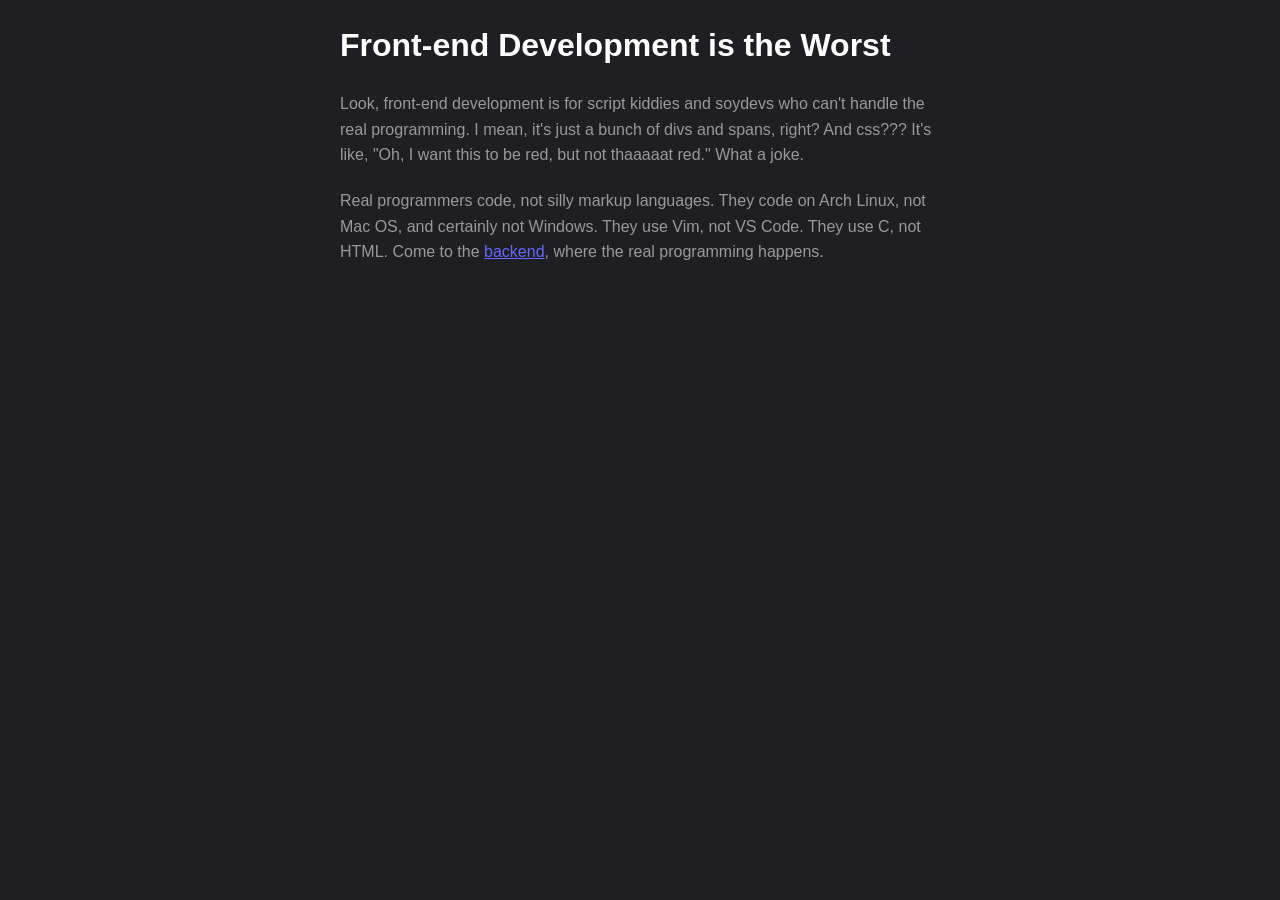
<file: static/index.html>
<html>

<head>
	<title>Why Frontend Development Sucks</title>
	<link rel="stylesheet" href="styles.css">
</head>

<body>
	<h1>Front-end Development is the Worst</h1>
	<p>
		Look, front-end development is for script kiddies and soydevs who can't handle the real programming. I
		mean,
		it's just a bunch of divs and spans, right? And css??? It's like, "Oh, I want this to be red, but not
		thaaaaat
		red." What a joke.
	</p>
	<p>
		Real programmers code, not silly markup languages. They code on Arch Linux, not Mac OS, and certainly
		not
		Windows. They use Vim, not VS Code. They use C, not HTML. Come to the <a
			href="https://www.boot.dev">backend</a>, where the real programming
		happens.
	</p>
</body>

</html>
</file>
<file: static/styles.css>
body {
    font-family: Arial, sans-serif;
    line-height: 1.6;
    margin: 0;
    padding: 0;
    background-color: #1f1f23;
}

body {
    max-width: 600px;
    margin: 0 auto;
    padding: 20px;
}

h1 {
    color: #ffffff;
    margin-bottom: 20px;
}

p {
    color: #999999;
    margin-bottom: 20px;
}

a {
    color: #6568ff;
}
</file>
